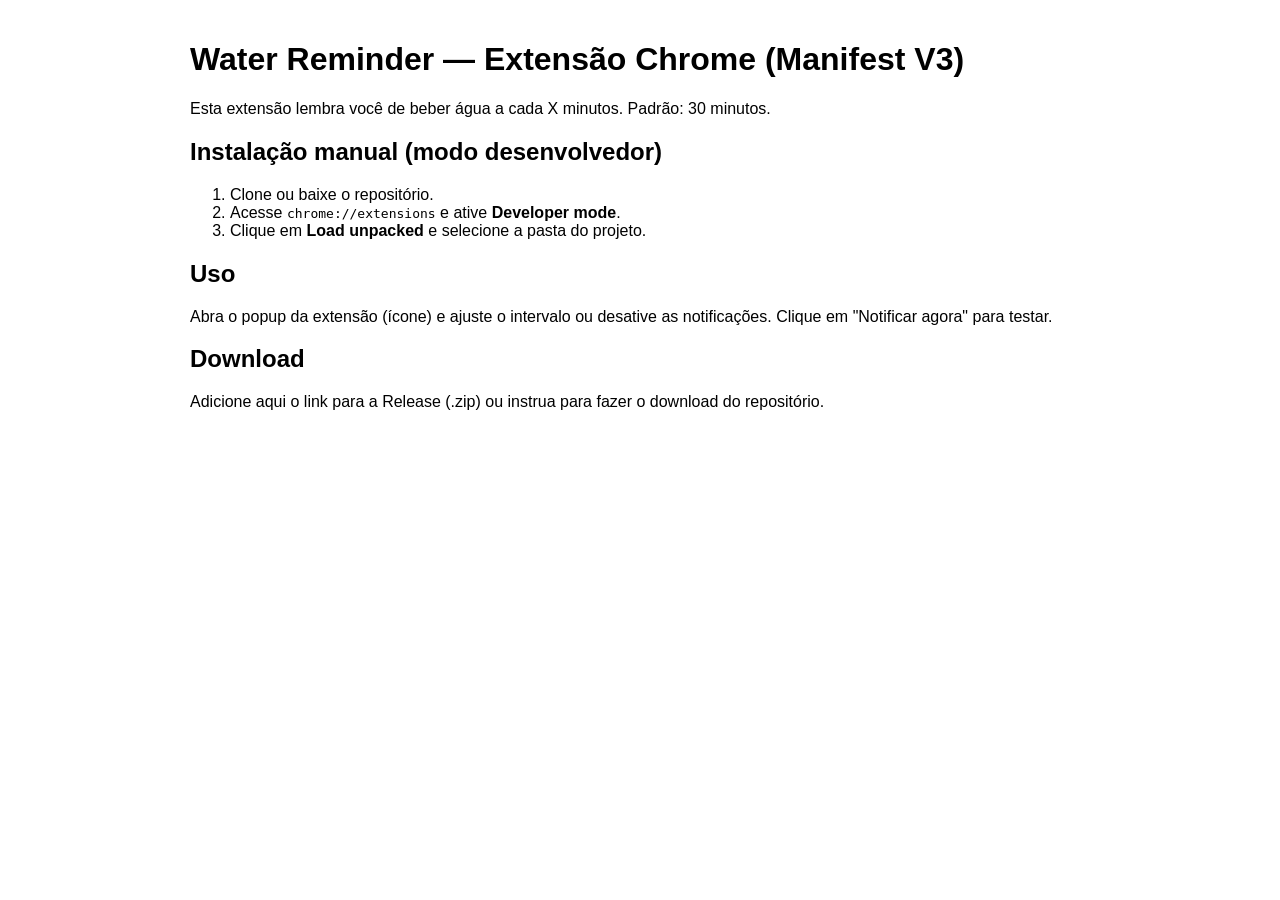
<file: docs/index.html>
<!doctype html>
<html lang="pt-BR">
<head>
<meta charset="utf-8" />
<meta name="viewport" content="width=device-width,initial-scale=1" />
<title>Water Reminder — Demo</title>
<style>body{font-family:Arial;padding:20px;max-width:900px;margin:auto}</style>
</head>
<body>
<h1>Water Reminder — Extensão Chrome (Manifest V3)</h1>
<p>Esta extensão lembra você de beber água a cada X minutos. Padrão: 30 minutos.</p>
<h2>Instalação manual (modo desenvolvedor)</h2>
<ol>
<li>Clone ou baixe o repositório.</li>
<li>Acesse <code>chrome://extensions</code> e ative <strong>Developer mode</strong>.</li>
<li>Clique em <strong>Load unpacked</strong> e selecione a pasta do projeto.</li>
</ol>
<h2>Uso</h2>
<p>Abra o popup da extensão (ícone) e ajuste o intervalo ou desative as notificações. Clique em "Notificar agora" para testar.</p>
<h2>Download</h2>
<p>Adicione aqui o link para a Release (.zip) ou instrua para fazer o download do repositório.</p>
</body>
</html>
</file>
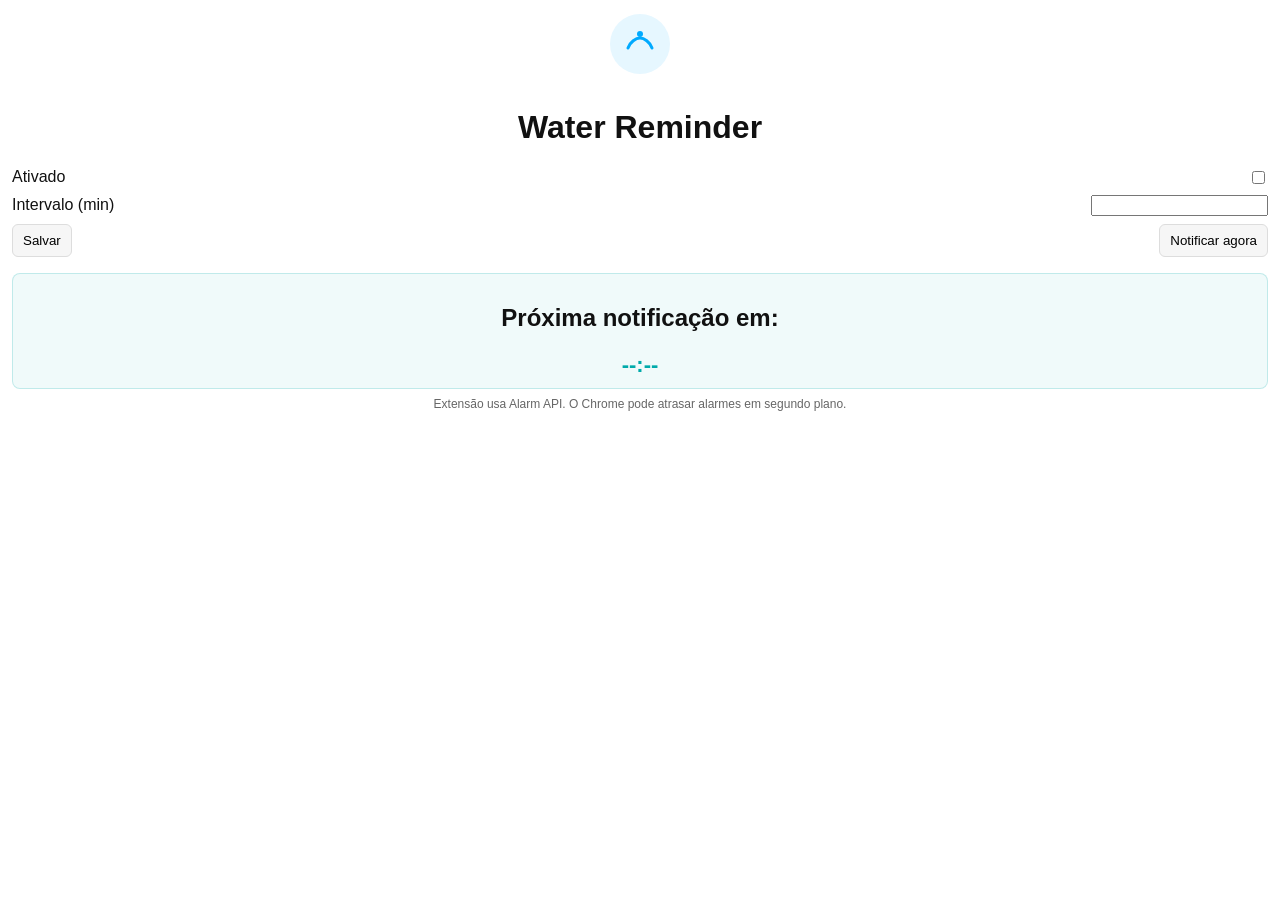
<file: src/background/popup/popup.html>
<!doctype html>
<html lang="pt-BR">
<head>
<meta charset="utf-8" />
<meta name="viewport" content="width=device-width, initial-scale=1" />
<title>Water Reminder</title>
<link rel="stylesheet" href="../styles/global.css" />
<link rel="stylesheet" href="popup.css" />
</head>
<body>
<div class="container">
  <img src="../assets/logo.svg" class="logo" alt="Water Reminder" />
  <h1>Water Reminder</h1>

  <div class="row">
    <label for="enabled">Ativado</label>
    <input id="enabled" type="checkbox" />
  </div>

  <div class="row">
    <label for="interval">Intervalo (min)</label>
    <input id="interval" type="number" min="5" step="5" />
  </div>

  <div class="row actions">
    <button id="save">Salvar</button>
    <button id="notifyNow">Notificar agora</button>
  </div>

  <!-- Cronômetro -->
  <div class="timer">
    <h2>Próxima notificação em:</h2>
    <span id="countdown">--:--</span>
  </div>

  <small class="hint">Extensão usa Alarm API. O Chrome pode atrasar alarmes em segundo plano.</small>
</div>
<script src="popup.js"></script>
</body>
</html>
</file>
<file: src/background/styles/global.css>
/* global minimal */
*{box-sizing:border-box}
body{margin:0}
</file>
<file: src/background/popup/popup.css>
:root {
  --bg: #fff;
  --accent: #0aa;
  --muted: #666;
}

body {
  font-family: Arial, Helvetica, sans-serif;
  min-width: 260px;
  padding: 12px;
  background: var(--bg);
  color: #111;
}

.container {
  text-align: center;
}

.logo {
  width: 64px;
  height: 64px;
  margin-bottom: 8px;
}

.row {
  display: flex;
  justify-content: space-between;
  align-items: center;
  margin: 8px 0;
}

.row.actions {
  gap: 8px;
}

button {
  padding: 8px 10px;
  border-radius: 6px;
  border: 1px solid #ddd;
  background: #f6f6f6;
  cursor: pointer;
}

button:hover {
  filter: brightness(.98);
}

.hint {
  display: block;
  margin-top: 8px;
  color: var(--muted);
  font-size: 12px;
}

/* Timer estilizado */
.timer {
  margin-top: 16px;
  padding: 10px;
  border-radius: 8px;
  background: #f0fafa;
  border: 1px solid #0aa3;
}

#countdown {
  font-size: 22px;
  font-weight: bold;
  color: var(--accent);
}
</file>
